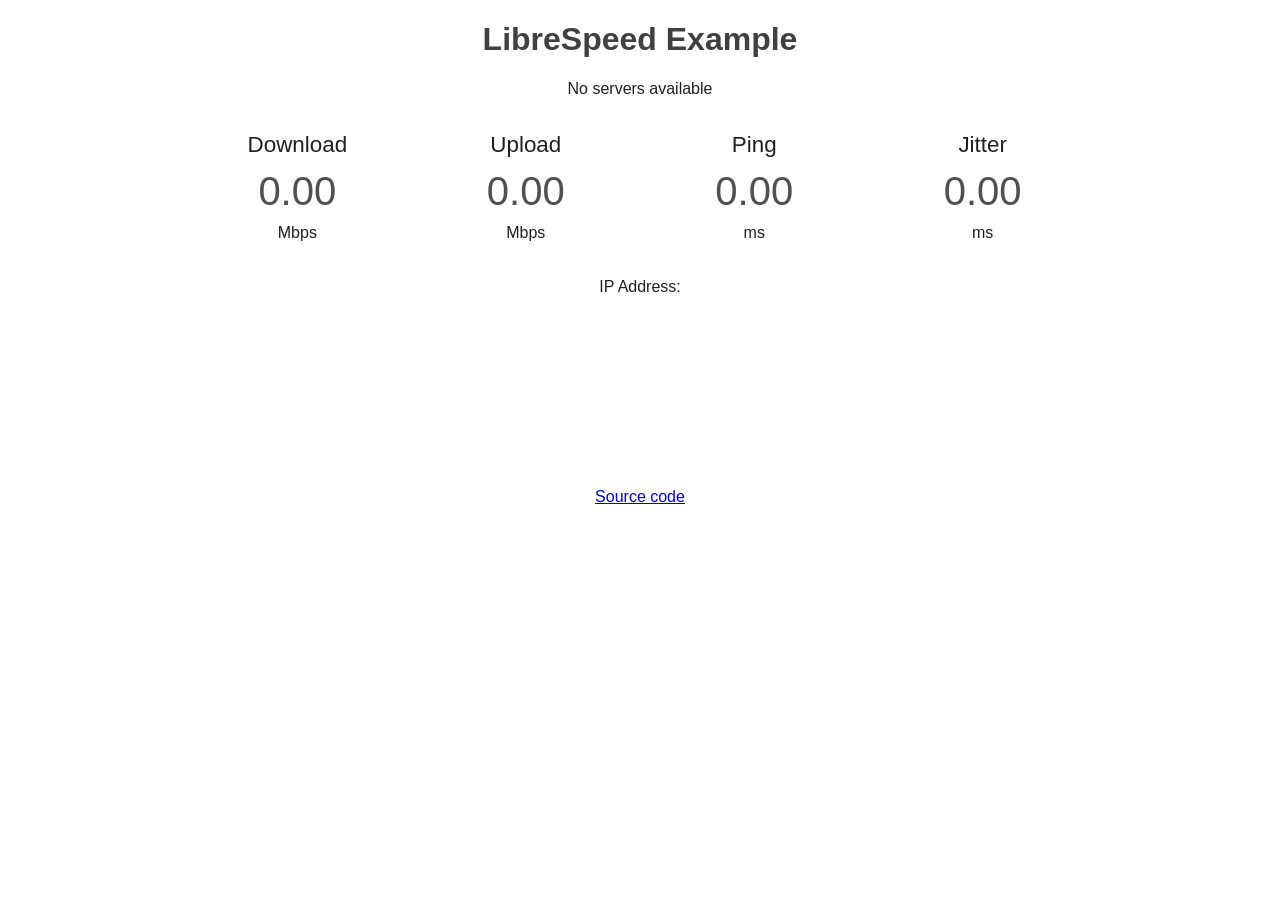
<file: web/assets/example-multipleServers-pretty.html>
<!DOCTYPE html>
<html>
<head>
<link rel="shortcut icon" href="favicon.ico">
<meta charset="UTF-8" />
<meta name="viewport" content="width=device-width, initial-scale=1, shrink-to-fit=no, user-scalable=no" />
<title>LibreSpeed Example</title>
<script type="text/javascript" src="speedtest.js"></script>
<script type="text/javascript">

//LIST OF TEST SERVERS. See documentation for details if needed
var SPEEDTEST_SERVERS=[
	{	//this server doesn't actually exist, remove it
		name:"Example Server 1", //user friendly name for the server
		server:"//test1.mydomain.com/", //URL to the server. // at the beginning will be replaced with http:// or https:// automatically
		dlURL:"backend/garbage.php",  //path to download test on this server (garbage.php or replacement)
		ulURL:"backend/empty.php",  //path to upload test on this server (empty.php or replacement)
		pingURL:"backend/empty.php",  //path to ping/jitter test on this server (empty.php or replacement)
		getIpURL:"backend/getIP.php"  //path to getIP on this server (getIP.php or replacement)
	},
	{	//this server doesn't actually exist, remove it
		name:"Example Server 2", //user friendly name for the server
		server:"//test2.example.com/", //URL to the server. // at the beginning will be replaced with http:// or https:// automatically
		dlURL:"garbage.php",  //path to download test on this server (garbage.php or replacement)
		ulURL:"empty.php",  //path to upload test on this server (empty.php or replacement)
		pingURL:"empty.php",  //path to ping/jitter test on this server (empty.php or replacement)
		getIpURL:"getIP.php"  //path to getIP on this server (getIP.php or replacement)
	}
	//add other servers here, comma separated
];


//INITIALIZE SPEEDTEST
var s=new Speedtest(); //create speedtest object

s.onupdate=function(data){ //callback to update data in UI
    I("ip").textContent=data.clientIp;
    I("dlText").textContent=(data.testState==1&&data.dlStatus==0)?"...":data.dlStatus;
    I("ulText").textContent=(data.testState==3&&data.ulStatus==0)?"...":data.ulStatus;
    I("pingText").textContent=data.pingStatus;
    I("jitText").textContent=data.jitterStatus;
}
s.onend=function(aborted){ //callback for test ended/aborted
    I("startStopBtn").className=""; //show start button again
    if(aborted){ //if the test was aborted, clear the UI and prepare for new test
		initUI();
    }
}
function selectServer(){ //called after loading server list
    s.selectServer(function(server){ //run server selection. When the server has been selected, display it in the UI
        if(server==null){
            I("serverId").textContent="No servers available";
        }else{
            I("startStopBtn").style.display=""; //show start/stop button again
            I("serverId").textContent=server.name; //show name of test server
        }
    });
}
function loadServers(){ //called when the page is fully loaded
    I("startStopBtn").style.display="none"; //hide start/stop button during server selection
    if(typeof SPEEDTEST_SERVERS === "string"){
        //load servers from url
        s.loadServerList(SPEEDTEST_SERVERS,function(servers){
            //list loaded
            SPEEDTEST_SERVERS=servers;
            selectServer();
        });
    }else{
        //hardcoded list of servers, already loaded
        s.addTestPoints(SPEEDTEST_SERVERS);
        selectServer();
    }
    
}



function startStop(){ //start/stop button pressed
	if(s.getState()==3){
		//speedtest is running, abort
		s.abort();
	}else{
		//test is not running, begin
		s.start();
		I("startStopBtn").className="running";
	}
}

//function to (re)initialize UI
function initUI(){
	I("dlText").textContent="";
	I("ulText").textContent="";
	I("pingText").textContent="";
	I("jitText").textContent="";
	I("ip").textContent="";
}

function I(id){return document.getElementById(id);}
</script>

<style type="text/css">
	html,body{
		border:none; padding:0; margin:0;
		background:#FFFFFF;
		color:#202020;
	}
	body{
		text-align:center;
		font-family:"Roboto",sans-serif;
	}
	h1{
		color:#404040;
	}
	#startStopBtn{
		display:inline-block;
		margin:0 auto;
		color:#6060AA;
		background-color:rgba(0,0,0,0);
		border:0.15em solid #6060FF;
		border-radius:0.3em;
		transition:all 0.3s;
		box-sizing:border-box;
		width:8em; height:3em;
		line-height:2.7em;
		cursor:pointer;
		box-shadow: 0 0 0 rgba(0,0,0,0.1), inset 0 0 0 rgba(0,0,0,0.1);
	}
	#startStopBtn:hover{
		box-shadow: 0 0 2em rgba(0,0,0,0.1), inset 0 0 1em rgba(0,0,0,0.1);
	}
	#startStopBtn.running{
		background-color:#FF3030;
		border-color:#FF6060;
		color:#FFFFFF;
	}
	#startStopBtn:before{
		content:"Start";
	}
	#startStopBtn.running:before{
		content:"Abort";
	}
	#test{
		margin-top:2em;
		margin-bottom:12em;
	}
	div.testArea{
		display:inline-block;
		width:14em;
		height:9em;
		position:relative;
		box-sizing:border-box;
	}
	div.testName{
		position:absolute;
		top:0.1em; left:0;
		width:100%;
		font-size:1.4em;
		z-index:9;
	}
	div.meterText{
		position:absolute;
		bottom:1.5em; left:0;
		width:100%;
		font-size:2.5em;
		z-index:9;
	}
	#dlText{
		color:#6060AA;
	}
	#ulText{
		color:#309030;
	}
	#pingText,#jitText{
		color:#AA6060;
	}
	div.meterText:empty:before{
		color:#505050 !important;
		content:"0.00";
	}
	div.unit{
		position:absolute;
		bottom:2em; left:0;
		width:100%;
		z-index:9;
	}
	div.testGroup{
		display:inline-block;
	}
	@media all and (max-width:65em){
		body{
			font-size:1.5vw;
		}
	}
	@media all and (max-width:40em){
		body{
			font-size:0.8em;
		}
		div.testGroup{
			display:block;
			margin: 0 auto;
		}
	}

</style>
</head>
<body>
<h1>LibreSpeed Example</h1>
<div id="startStopBtn" onclick="startStop()"></div>
<div id="serverId">Selecting server...</div>
<div id="test">
	<div class="testGroup">
		<div class="testArea">
			<div class="testName">Download</div>
			<div id="dlText" class="meterText"></div>
			<div class="unit">Mbps</div>
		</div>
		<div class="testArea">
			<div class="testName">Upload</div>
			<div id="ulText" class="meterText"></div>
			<div class="unit">Mbps</div>
		</div>
	</div>
	<div class="testGroup">
		<div class="testArea">
			<div class="testName">Ping</div>
			<div id="pingText" class="meterText"></div>
			<div class="unit">ms</div>
		</div>
		<div class="testArea">
			<div class="testName">Jitter</div>
			<div id="jitText" class="meterText"></div>
			<div class="unit">ms</div>
		</div>
	</div>
	<div id="ipArea">
		IP Address: <span id="ip"></span>
	</div>
</div>
<a href="https://github.com/librespeed/speedtest">Source code</a>
<script type="text/javascript">
    initUI();
    loadServers();
</script>
</body>
</html>
</file>
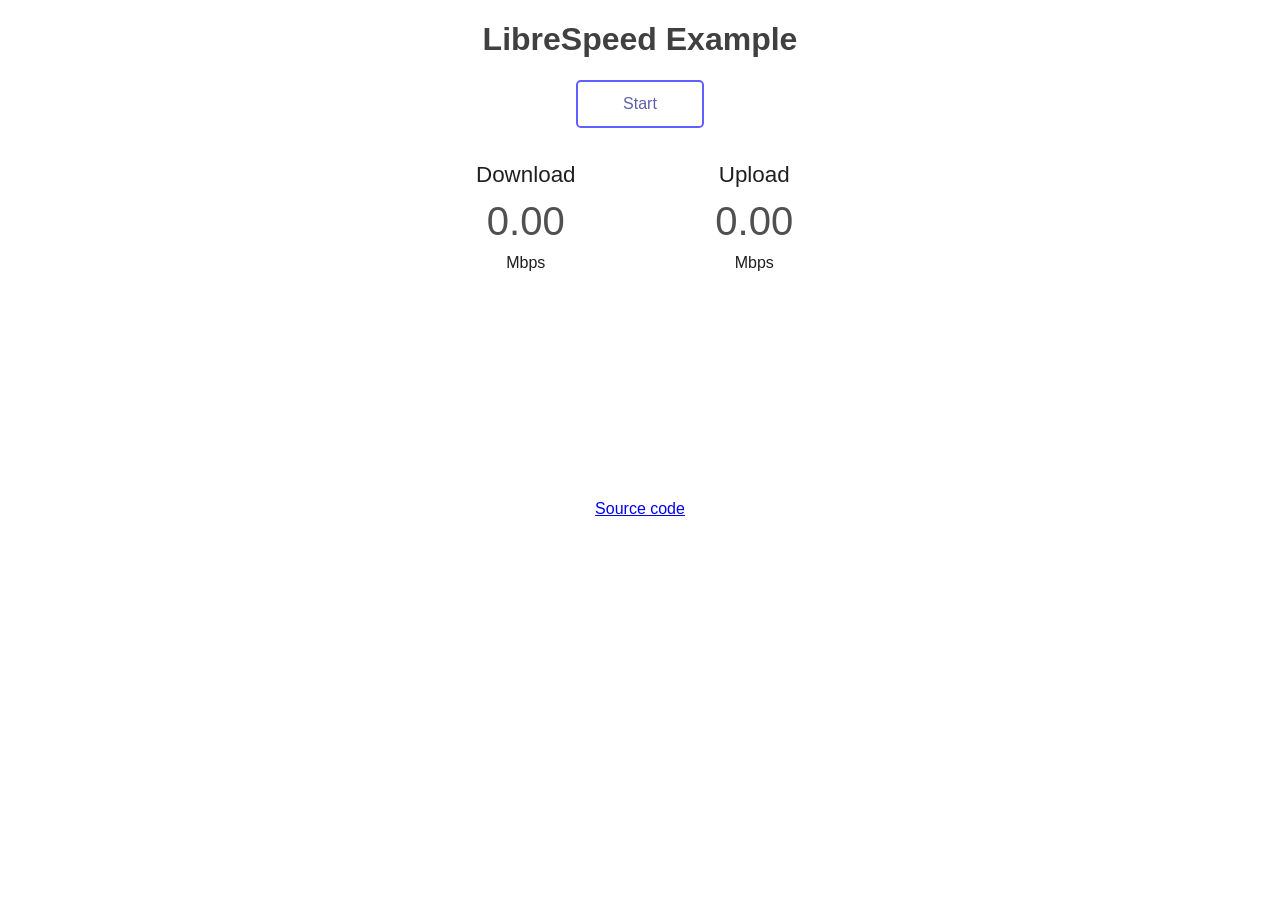
<file: web/assets/example-singleServer-customSettings.html>
<!DOCTYPE html>
<html>
<head>
<meta charset="UTF-8" />
<meta name="viewport" content="width=device-width, initial-scale=1, shrink-to-fit=no, user-scalable=no" />
<title>LibreSpeed Example</title>
<link rel="shortcut icon" href="favicon.ico">
<script type="text/javascript" src="speedtest.js"></script>
<script type="text/javascript">

//INITIALIZE SPEEDTEST
var s=new Speedtest(); //create speedtest object
//CUSTOM SETTINGS HERE
s.setParameter("test_order","D_U"); //we only want download and upload test
s.setParameter("time_auto",false); //fixed duration for tests
s.setParameter("time_dl_max",10); //10 seconds for the download test
s.setParameter("time_ul_max",15); //15 seconds for the upload test
//END OF CUSTOM SETTINGS
s.onupdate=function(data){ //callback to update data in UI
    I("dlText").textContent=(data.testState==1&&data.dlStatus==0)?"...":data.dlStatus;
    I("ulText").textContent=(data.testState==3&&data.ulStatus==0)?"...":data.ulStatus;
}
s.onend=function(aborted){ //callback for test ended/aborted
    I("startStopBtn").className=""; //show start button again
    if(aborted){ //if the test was aborted, clear the UI and prepare for new test
		initUI();
    }
}

function startStop(){ //start/stop button pressed
	if(s.getState()==3){
		//speedtest is running, abort
		s.abort();
	}else{
		//test is not running, begin
		s.start();
		I("startStopBtn").className="running";
	}
}

//function to (re)initialize UI
function initUI(){
	I("dlText").textContent="";
	I("ulText").textContent="";
}

function I(id){return document.getElementById(id);}
</script>

<style type="text/css">
	html,body{
		border:none; padding:0; margin:0;
		background:#FFFFFF;
		color:#202020;
	}
	body{
		text-align:center;
		font-family:"Roboto",sans-serif;
	}
	h1{
		color:#404040;
	}
	#startStopBtn{
		display:inline-block;
		margin:0 auto;
		color:#6060AA;
		background-color:rgba(0,0,0,0);
		border:0.15em solid #6060FF;
		border-radius:0.3em;
		transition:all 0.3s;
		box-sizing:border-box;
		width:8em; height:3em;
		line-height:2.7em;
		cursor:pointer;
		box-shadow: 0 0 0 rgba(0,0,0,0.1), inset 0 0 0 rgba(0,0,0,0.1);
	}
	#startStopBtn:hover{
		box-shadow: 0 0 2em rgba(0,0,0,0.1), inset 0 0 1em rgba(0,0,0,0.1);
	}
	#startStopBtn.running{
		background-color:#FF3030;
		border-color:#FF6060;
		color:#FFFFFF;
	}
	#startStopBtn:before{
		content:"Start";
	}
	#startStopBtn.running:before{
		content:"Abort";
	}
	#test{
		margin-top:2em;
		margin-bottom:12em;
	}
	div.testArea{
		display:inline-block;
		width:14em;
		height:9em;
		position:relative;
		box-sizing:border-box;
	}
	div.testName{
		position:absolute;
		top:0.1em; left:0;
		width:100%;
		font-size:1.4em;
		z-index:9;
	}
	div.meterText{
		position:absolute;
		bottom:1.5em; left:0;
		width:100%;
		font-size:2.5em;
		z-index:9;
	}
	#dlText{
		color:#6060AA;
	}
	#ulText{
		color:#309030;
	}
	div.meterText:empty:before{
		color:#505050 !important;
		content:"0.00";
	}
	div.unit{
		position:absolute;
		bottom:2em; left:0;
		width:100%;
		z-index:9;
	}
	div.testGroup{
		display:inline-block;
	}
	@media all and (max-width:65em){
		body{
			font-size:2vw;
		}
	}
	@media all and (max-width:40em){
		body{
			font-size:0.8em;
		}
		div.testGroup{
			display:block;
			margin: 0 auto;
		}
	}
	
</style>
</head>
<body>
<h1>LibreSpeed Example</h1>
<div id="startStopBtn" onclick="startStop()"></div>
<div id="test">
	<div class="testGroup">
		<div class="testArea">
			<div class="testName">Download</div>
			<div id="dlText" class="meterText"></div>
			<div class="unit">Mbps</div>
		</div>
		<div class="testArea">
			<div class="testName">Upload</div>
			<div id="ulText" class="meterText"></div>
			<div class="unit">Mbps</div>
		</div>
	</div>
</div>
<a href="https://github.com/librespeed/speedtest">Source code</a>
<script type="text/javascript">
    initUI();
</script>
</body>
</html>
</file>
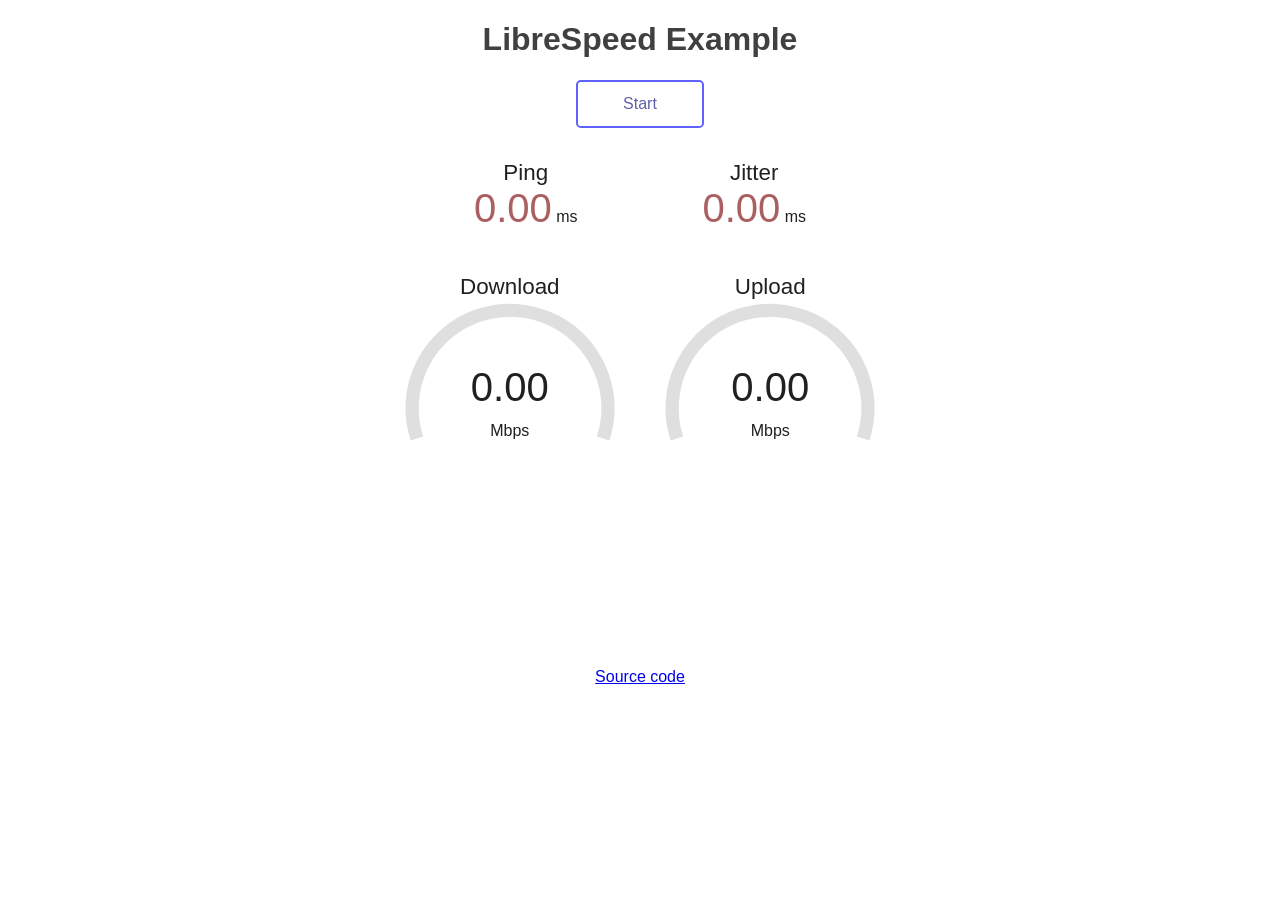
<file: web/assets/example-singleServer-gauges.html>
<!DOCTYPE html>
<html>
<head>
<meta name="viewport" content="width=device-width, initial-scale=1, shrink-to-fit=no, user-scalable=no" />
<meta charset="UTF-8" />
<link rel="shortcut icon" href="favicon.ico">
<script type="text/javascript" src="speedtest.js"></script>
<script type="text/javascript">
function I(i){return document.getElementById(i);}
//INITIALIZE SPEEDTEST
var s=new Speedtest(); //create speedtest object

var meterBk=/Trident.*rv:(\d+\.\d+)/i.test(navigator.userAgent)?"#EAEAEA":"#80808040";
var dlColor="#6060AA",
	ulColor="#616161";
var progColor=meterBk;

//CODE FOR GAUGES
function drawMeter(c,amount,bk,fg,progress,prog){
	var ctx=c.getContext("2d");
	var dp=window.devicePixelRatio||1;
	var cw=c.clientWidth*dp, ch=c.clientHeight*dp;
	var sizScale=ch*0.0055;
	if(c.width==cw&&c.height==ch){
		ctx.clearRect(0,0,cw,ch);
	}else{
		c.width=cw;
		c.height=ch;
	}
	ctx.beginPath();
	ctx.strokeStyle=bk;
	ctx.lineWidth=12*sizScale;
	ctx.arc(c.width/2,c.height-58*sizScale,c.height/1.8-ctx.lineWidth,-Math.PI*1.1,Math.PI*0.1);
	ctx.stroke();
	ctx.beginPath();
	ctx.strokeStyle=fg;
	ctx.lineWidth=12*sizScale;
	ctx.arc(c.width/2,c.height-58*sizScale,c.height/1.8-ctx.lineWidth,-Math.PI*1.1,amount*Math.PI*1.2-Math.PI*1.1);
	ctx.stroke();
	if(typeof progress !== "undefined"){
		ctx.fillStyle=prog;
		ctx.fillRect(c.width*0.3,c.height-16*sizScale,c.width*0.4*progress,4*sizScale);
	}
}
function mbpsToAmount(s){
	return 1-(1/(Math.pow(1.3,Math.sqrt(s))));
}
function format(d){
    d=Number(d);
    if(d<10) return d.toFixed(2);
    if(d<100) return d.toFixed(1);
    return d.toFixed(0);
}

//UI CODE
var uiData=null;
function startStop(){
    if(s.getState()==3){
		//speedtest is running, abort
		s.abort();
		data=null;
		I("startStopBtn").className="";
		initUI();
	}else{
		//test is not running, begin
		I("startStopBtn").className="running";
		s.onupdate=function(data){
            uiData=data;
		};
		s.onend=function(aborted){
            I("startStopBtn").className="";
            updateUI(true);
		};
		s.start();
	}
}
//this function reads the data sent back by the test and updates the UI
function updateUI(forced){
	if(!forced&&s.getState()!=3) return;
	if(uiData==null) return;
	var status=uiData.testState;
	I("ip").textContent=uiData.clientIp;
	I("dlText").textContent=(status==1&&uiData.dlStatus==0)?"...":format(uiData.dlStatus);
	drawMeter(I("dlMeter"),mbpsToAmount(Number(uiData.dlStatus*(status==1?oscillate():1))),meterBk,dlColor,Number(uiData.dlProgress),progColor);
	I("ulText").textContent=(status==3&&uiData.ulStatus==0)?"...":format(uiData.ulStatus);
	drawMeter(I("ulMeter"),mbpsToAmount(Number(uiData.ulStatus*(status==3?oscillate():1))),meterBk,ulColor,Number(uiData.ulProgress),progColor);
	I("pingText").textContent=format(uiData.pingStatus);
	I("jitText").textContent=format(uiData.jitterStatus);
}
function oscillate(){
	return 1+0.02*Math.sin(Date.now()/100);
}
//update the UI every frame
window.requestAnimationFrame=window.requestAnimationFrame||window.webkitRequestAnimationFrame||window.mozRequestAnimationFrame||window.msRequestAnimationFrame||(function(callback,element){setTimeout(callback,1000/60);});
function frame(){
	requestAnimationFrame(frame);
	updateUI();
}
frame(); //start frame loop
//function to (re)initialize UI
function initUI(){
	drawMeter(I("dlMeter"),0,meterBk,dlColor,0);
	drawMeter(I("ulMeter"),0,meterBk,ulColor,0);
	I("dlText").textContent="";
	I("ulText").textContent="";
	I("pingText").textContent="";
	I("jitText").textContent="";
	I("ip").textContent="";
}
</script>
<style type="text/css">
	html,body{
		border:none; padding:0; margin:0;
		background:#FFFFFF;
		color:#202020;
	}
	body{
		text-align:center;
		font-family:"Roboto",sans-serif;
	}
	h1{
		color:#404040;
	}
	#startStopBtn{
		display:inline-block;
		margin:0 auto;
		color:#6060AA;
		background-color:rgba(0,0,0,0);
		border:0.15em solid #6060FF;
		border-radius:0.3em;
		transition:all 0.3s;
		box-sizing:border-box;
		width:8em; height:3em;
		line-height:2.7em;
		cursor:pointer;
		box-shadow: 0 0 0 rgba(0,0,0,0.1), inset 0 0 0 rgba(0,0,0,0.1);
	}
	#startStopBtn:hover{
		box-shadow: 0 0 2em rgba(0,0,0,0.1), inset 0 0 1em rgba(0,0,0,0.1);
	}
	#startStopBtn.running{
		background-color:#FF3030;
		border-color:#FF6060;
		color:#FFFFFF;
	}
	#startStopBtn:before{
		content:"Start";
	}
	#startStopBtn.running:before{
		content:"Abort";
	}
	#test{
		margin-top:2em;
		margin-bottom:12em;
	}
	div.testArea{
		display:inline-block;
		width:16em;
		height:12.5em;
		position:relative;
		box-sizing:border-box;
	}
	div.testArea2{
		display:inline-block;
		width:14em;
		height:7em;
		position:relative;
		box-sizing:border-box;
		text-align:center;
	}
	div.testArea div.testName{
		position:absolute;
		top:0.1em; left:0;
		width:100%;
		font-size:1.4em;
		z-index:9;
	}
	div.testArea2 div.testName{
        display:block;
        text-align:center;
        font-size:1.4em;
	}
	div.testArea div.meterText{
		position:absolute;
		bottom:1.55em; left:0;
		width:100%;
		font-size:2.5em;
		z-index:9;
	}
	div.testArea2 div.meterText{
        display:inline-block;
        font-size:2.5em;
	}
	div.meterText:empty:before{
		content:"0.00";
	}
	div.testArea div.unit{
		position:absolute;
		bottom:2em; left:0;
		width:100%;
		z-index:9;
	}
	div.testArea2 div.unit{
		display:inline-block;
	}
	div.testArea canvas{
		position:absolute;
		top:0; left:0; width:100%; height:100%;
		z-index:1;
	}
	div.testGroup{
		display:block;
        margin: 0 auto;
	}
	@media all and (max-width:40em){
		body{
			font-size:0.8em;
		}
	}
</style>
<title>LibreSpeed Example</title>
</head>
<body>
<h1>LibreSpeed Example</h1>
<div id="testWrapper">
	<div id="startStopBtn" onclick="startStop()"></div>
	<div id="test">
        <div class="testGroup">
			<div class="testArea2">
				<div class="testName">Ping</div>
				<div id="pingText" class="meterText" style="color:#AA6060"></div>
				<div class="unit">ms</div>
			</div>
			<div class="testArea2">
				<div class="testName">Jitter</div>
				<div id="jitText" class="meterText" style="color:#AA6060"></div>
				<div class="unit">ms</div>
			</div>
		</div>
		<div class="testGroup">
			<div class="testArea">
				<div class="testName">Download</div>
				<canvas id="dlMeter" class="meter"></canvas>
				<div id="dlText" class="meterText"></div>
				<div class="unit">Mbps</div>
			</div>
			<div class="testArea">
				<div class="testName">Upload</div>
				<canvas id="ulMeter" class="meter"></canvas>
				<div id="ulText" class="meterText"></div>
				<div class="unit">Mbps</div>
			</div>
		</div>
		<div id="ipArea">
			<span id="ip"></span>
		</div>
	</div>
	<a href="https://github.com/librespeed/speedtest">Source code</a>
</div>
<script type="text/javascript">setTimeout(function(){initUI()},100);</script>
</body>
</html>
</file>
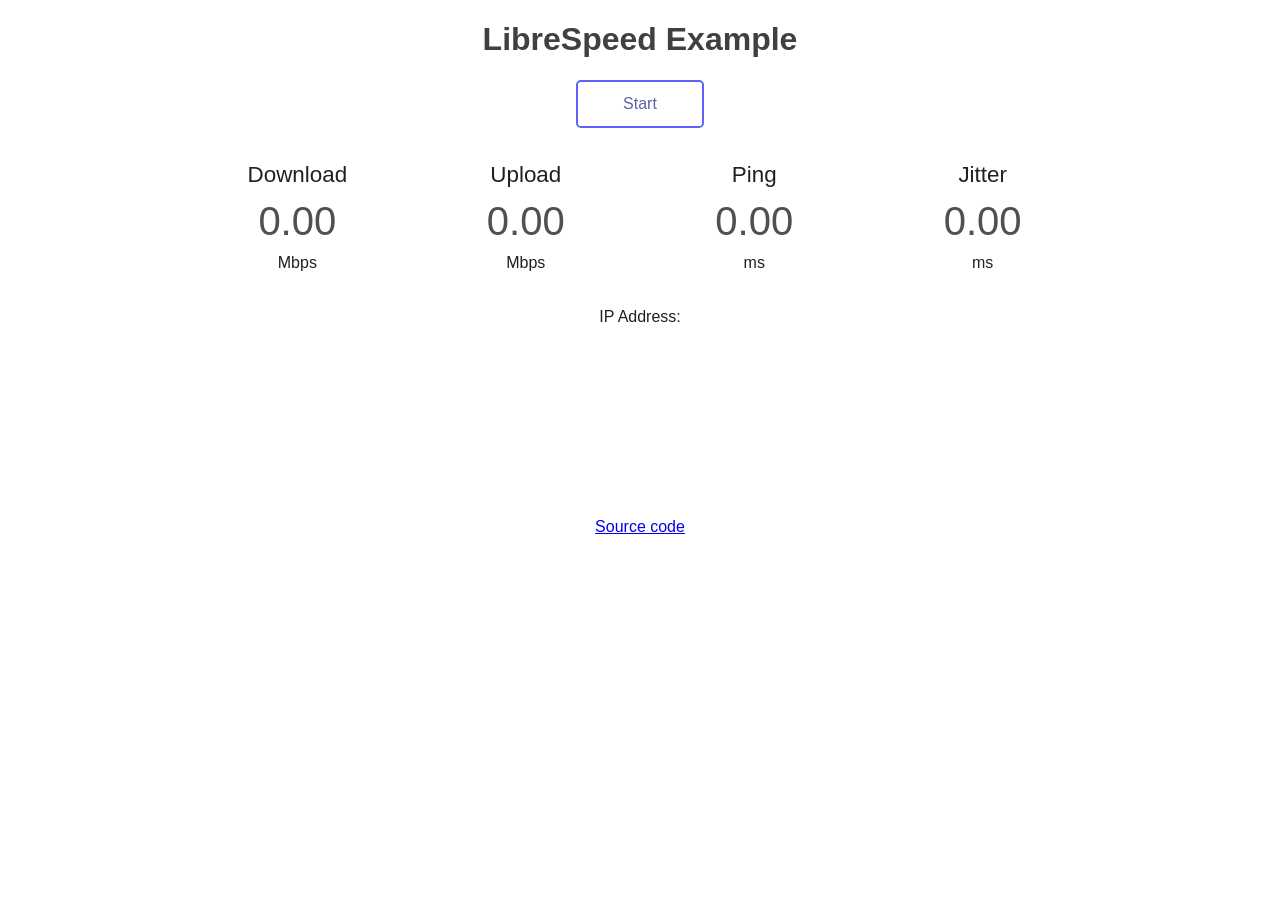
<file: web/assets/example-singleServer-pretty.html>
<!DOCTYPE html>
<html>
<head>
<meta charset="UTF-8" />
<meta name="viewport" content="width=device-width, initial-scale=1, shrink-to-fit=no, user-scalable=no" />
<title>LibreSpeed Example</title>
<link rel="shortcut icon" href="favicon.ico">
<script type="text/javascript" src="speedtest.js"></script>
<script type="text/javascript">

//INITIALIZE SPEEDTEST
var s=new Speedtest(); //create speedtest object
s.onupdate=function(data){ //callback to update data in UI
    I("ip").textContent=data.clientIp;
    I("dlText").textContent=(data.testState==1&&data.dlStatus==0)?"...":data.dlStatus;
    I("ulText").textContent=(data.testState==3&&data.ulStatus==0)?"...":data.ulStatus;
    I("pingText").textContent=data.pingStatus;
    I("jitText").textContent=data.jitterStatus;
}
s.onend=function(aborted){ //callback for test ended/aborted
    I("startStopBtn").className=""; //show start button again
    if(aborted){ //if the test was aborted, clear the UI and prepare for new test
		initUI();
    }
}

function startStop(){ //start/stop button pressed
	if(s.getState()==3){
		//speedtest is running, abort
		s.abort();
	}else{
		//test is not running, begin
		s.start();
		I("startStopBtn").className="running";
	}
}

//function to (re)initialize UI
function initUI(){
	I("dlText").textContent="";
	I("ulText").textContent="";
	I("pingText").textContent="";
	I("jitText").textContent="";
	I("ip").textContent="";
}

function I(id){return document.getElementById(id);}
</script>

<style type="text/css">
	html,body{
		border:none; padding:0; margin:0;
		background:#FFFFFF;
		color:#202020;
	}
	body{
		text-align:center;
		font-family:"Roboto",sans-serif;
	}
	h1{
		color:#404040;
	}
	#startStopBtn{
		display:inline-block;
		margin:0 auto;
		color:#6060AA;
		background-color:rgba(0,0,0,0);
		border:0.15em solid #6060FF;
		border-radius:0.3em;
		transition:all 0.3s;
		box-sizing:border-box;
		width:8em; height:3em;
		line-height:2.7em;
		cursor:pointer;
		box-shadow: 0 0 0 rgba(0,0,0,0.1), inset 0 0 0 rgba(0,0,0,0.1);
	}
	#startStopBtn:hover{
		box-shadow: 0 0 2em rgba(0,0,0,0.1), inset 0 0 1em rgba(0,0,0,0.1);
	}
	#startStopBtn.running{
		background-color:#FF3030;
		border-color:#FF6060;
		color:#FFFFFF;
	}
	#startStopBtn:before{
		content:"Start";
	}
	#startStopBtn.running:before{
		content:"Abort";
	}
	#test{
		margin-top:2em;
		margin-bottom:12em;
	}
	div.testArea{
		display:inline-block;
		width:14em;
		height:9em;
		position:relative;
		box-sizing:border-box;
	}
	div.testName{
		position:absolute;
		top:0.1em; left:0;
		width:100%;
		font-size:1.4em;
		z-index:9;
	}
	div.meterText{
		position:absolute;
		bottom:1.5em; left:0;
		width:100%;
		font-size:2.5em;
		z-index:9;
	}
	#dlText{
		color:#6060AA;
	}
	#ulText{
		color:#309030;
	}
	#pingText,#jitText{
		color:#AA6060;
	}
	div.meterText:empty:before{
		color:#505050 !important;
		content:"0.00";
	}
	div.unit{
		position:absolute;
		bottom:2em; left:0;
		width:100%;
		z-index:9;
	}
	div.testGroup{
		display:inline-block;
	}
	@media all and (max-width:65em){
		body{
			font-size:1.5vw;
		}
	}
	@media all and (max-width:40em){
		body{
			font-size:0.8em;
		}
		div.testGroup{
			display:block;
			margin: 0 auto;
		}
	}

</style>
</head>
<body>
<h1>LibreSpeed Example</h1>
<div id="startStopBtn" onclick="startStop()"></div>
<div id="test">
	<div class="testGroup">
		<div class="testArea">
			<div class="testName">Download</div>
			<div id="dlText" class="meterText"></div>
			<div class="unit">Mbps</div>
		</div>
		<div class="testArea">
			<div class="testName">Upload</div>
			<div id="ulText" class="meterText"></div>
			<div class="unit">Mbps</div>
		</div>
	</div>
	<div class="testGroup">
		<div class="testArea">
			<div class="testName">Ping</div>
			<div id="pingText" class="meterText"></div>
			<div class="unit">ms</div>
		</div>
		<div class="testArea">
			<div class="testName">Jitter</div>
			<div id="jitText" class="meterText"></div>
			<div class="unit">ms</div>
		</div>
	</div>
	<div id="ipArea">
		IP Address: <span id="ip"></span>
	</div>
</div>
<a href="https://github.com/librespeed/speedtest">Source code</a>
<script type="text/javascript">
    initUI();
</script>
</body>
</html>
</file>
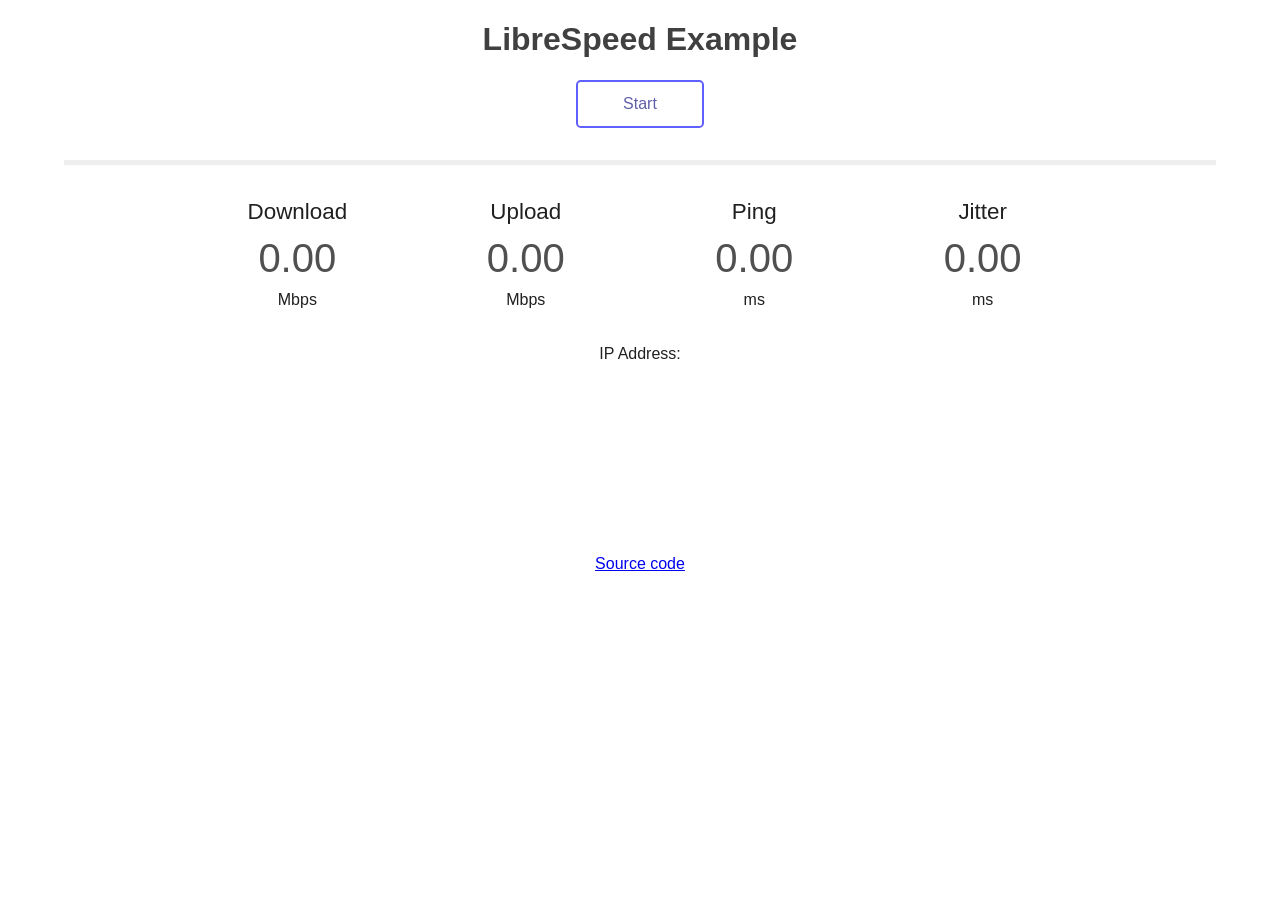
<file: web/assets/example-singleServer-progressBar.html>
<!DOCTYPE html>
<html>
<head>
<meta charset="UTF-8" />
<meta name="viewport" content="width=device-width, initial-scale=1, shrink-to-fit=no, user-scalable=no" />
<title>LibreSpeed Example</title>
<link rel="shortcut icon" href="favicon.ico">
<script type="text/javascript" src="speedtest.js"></script>
<script type="text/javascript">

//INITIALIZE SPEEDTEST
var s=new Speedtest(); //create speedtest object
s.onupdate=function(data){ //callback to update data in UI
    I("ip").textContent=data.clientIp;
    I("dlText").textContent=(data.testState==1&&data.dlStatus==0)?"...":data.dlStatus;
    I("ulText").textContent=(data.testState==3&&data.ulStatus==0)?"...":data.ulStatus;
    I("pingText").textContent=data.pingStatus;
    I("jitText").textContent=data.jitterStatus;
    var prog=(Number(data.dlProgress)*2+Number(data.ulProgress)*2+Number(data.pingProgress))/5;
    I("progress").style.width=(100*prog)+"%";
}
s.onend=function(aborted){ //callback for test ended/aborted
    I("startStopBtn").className=""; //show start button again
    if(aborted){ //if the test was aborted, clear the UI and prepare for new test
		initUI();
    }
}

function startStop(){ //start/stop button pressed
	if(s.getState()==3){
		//speedtest is running, abort
		s.abort();
	}else{
		//test is not running, begin
		s.start();
		I("startStopBtn").className="running";
	}
}

//function to (re)initialize UI
function initUI(){
	I("dlText").textContent="";
	I("ulText").textContent="";
	I("pingText").textContent="";
	I("jitText").textContent="";
	I("ip").textContent="";
}

function I(id){return document.getElementById(id);}
</script>

<style type="text/css">
	html,body{
		border:none; padding:0; margin:0;
		background:#FFFFFF;
		color:#202020;
	}
	body{
		text-align:center;
		font-family:"Roboto",sans-serif;
	}
	h1{
		color:#404040;
	}
	#startStopBtn{
		display:inline-block;
		margin:0 auto;
		color:#6060AA;
		background-color:rgba(0,0,0,0);
		border:0.15em solid #6060FF;
		border-radius:0.3em;
		transition:all 0.3s;
		box-sizing:border-box;
		width:8em; height:3em;
		line-height:2.7em;
		cursor:pointer;
		box-shadow: 0 0 0 rgba(0,0,0,0.1), inset 0 0 0 rgba(0,0,0,0.1);
	}
	#startStopBtn:hover{
		box-shadow: 0 0 2em rgba(0,0,0,0.1), inset 0 0 1em rgba(0,0,0,0.1);
	}
	#startStopBtn.running{
		background-color:#FF3030;
		border-color:#FF6060;
		color:#FFFFFF;
	}
	#startStopBtn:before{
		content:"Start";
	}
	#startStopBtn.running:before{
		content:"Abort";
	}
	#test{
		margin-top:2em;
		margin-bottom:12em;
	}
	div.testArea{
		display:inline-block;
		width:14em;
		height:9em;
		position:relative;
		box-sizing:border-box;
	}
	div.testName{
		position:absolute;
		top:0.1em; left:0;
		width:100%;
		font-size:1.4em;
		z-index:9;
	}
	div.meterText{
		position:absolute;
		bottom:1.5em; left:0;
		width:100%;
		font-size:2.5em;
		z-index:9;
	}
	#dlText{
		color:#6060AA;
	}
	#ulText{
		color:#309030;
	}
	#pingText,#jitText{
		color:#AA6060;
	}
	div.meterText:empty:before{
		color:#505050 !important;
		content:"0.00";
	}
	div.unit{
		position:absolute;
		bottom:2em; left:0;
		width:100%;
		z-index:9;
	}
	div.testGroup{
		display:inline-block;
	}
	@media all and (max-width:65em){
		body{
			font-size:1.5vw;
		}
	}
	@media all and (max-width:40em){
		body{
			font-size:0.8em;
		}
		div.testGroup{
			display:block;
			margin: 0 auto;
		}
	}
	#progressBar{
		width:90%;
		height:0.3em;
		background-color:#EEEEEE;
		position:relative;
		display:block;
		margin:0 auto;
		margin-bottom:2em;
	}
	#progress{
		position:absolute;
		top:0; left:0;
		height:100%;
		width:0%;
		transition: width 2s;
		background-color:#90BBFF;
	}

</style>
</head>
<body>
<h1>LibreSpeed Example</h1>
<div id="startStopBtn" onclick="startStop()"></div>
<div id="test">
    <div id="progressBar"><div id="progress"></div></div>
	<div class="testGroup">
		<div class="testArea">
			<div class="testName">Download</div>
			<div id="dlText" class="meterText"></div>
			<div class="unit">Mbps</div>
		</div>
		<div class="testArea">
			<div class="testName">Upload</div>
			<div id="ulText" class="meterText"></div>
			<div class="unit">Mbps</div>
		</div>
	</div>
	<div class="testGroup">
		<div class="testArea">
			<div class="testName">Ping</div>
			<div id="pingText" class="meterText"></div>
			<div class="unit">ms</div>
		</div>
		<div class="testArea">
			<div class="testName">Jitter</div>
			<div id="jitText" class="meterText"></div>
			<div class="unit">ms</div>
		</div>
	</div>
	<div id="ipArea">
		IP Address: <span id="ip"></span>
	</div>
</div>
<a href="https://github.com/librespeed/speedtest">Source code</a>
<script type="text/javascript">
    initUI();
</script>
</body>
</html>
</file>
